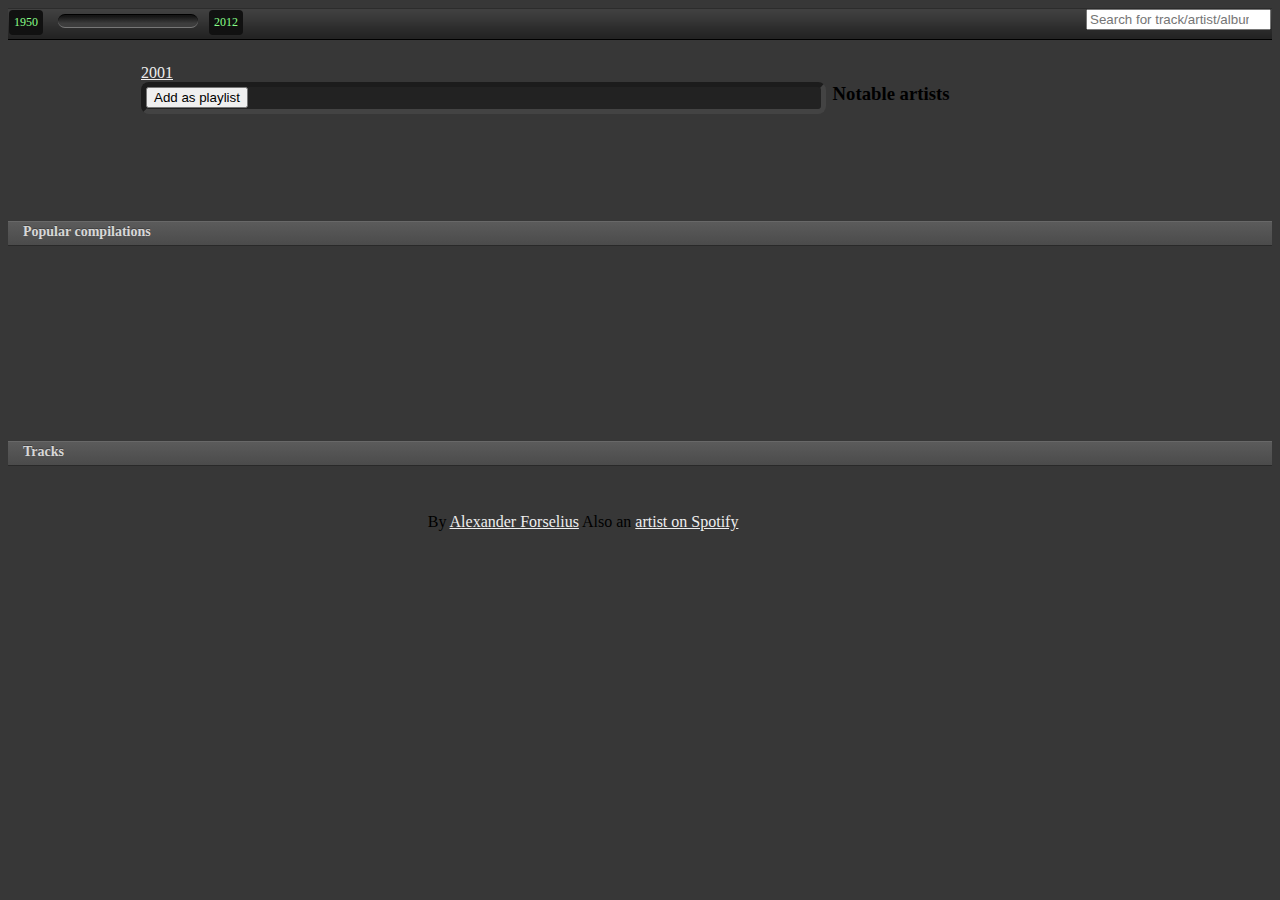
<file: index.html>
<!DOCTYPE html>
<html>
	<head>
		<meta charset="utf-8">
		<title>Timemachine</title>
		<link rel="stylesheet" href="sp://import/css/adam.css" />
		<link rel="stylesheet" href="sp://import/css/api.css" />
		
		<link rel="stylesheet" href="css/nouislider.css" />
		<link rel="stylesheet" href="scripts/api/toolbar.css" />
		<link rel="stylesheet" href="css/style.css" />
		<link rel="stylesheet" href="css/table.css" />
		<script src="js/jquery-1.7.2.min.js" language="javascript"></script>
		<script src="js/jquery.nouislider.js" language="javascript"></script>
		<script type="text/javascript">
			
			function share(uri) {
				$("#share").fadeIn();
				$("#share").css({"-webkit-transform":"scale(1.0)"});
				
			}
			function ldrag(e) {
				try {
					e.preventDefault();
					e.dataTransfer.dropEffect = 'none';
					e.returnValue = false;
				} catch (e) {
					console.log(e.stack);
				}
			}
			function slaw () {
				if(document.getElementById("info").style.display == "none") {
					document.getElementById("info").style.display = "block";
					localStorage.setItem("hideInfo", "false");
					document.getElementById("slaw").innerHTML = "Hide info";
				} else {
					document.getElementById("info").style.display = "none";
					localStorage.setItem("hideInfo", "true");
					document.getElementById("slaw").innerHTML = "Show info";
				}
			}
			
			function init() {
				try {
					if(localStorage.getItem("hideInfo") == "true") {
						document.getElementById("info").style.display = "none";
						document.getElementById("slaw").innerHTML = "Show info";
					} else {
						document.getElementById("info").style.display = "block";
						document.getElementById("slaw").innerHTML = "Hide info";
					}
				} catch (e) {
					document.getElementById("info").style.display = "block";
				}
				document.getElementById("query").addEventListener("dragover", ldrag, false);
			}
			
		</script>
	</head>
	<body  onload="sp = getSpotifyApi(1); script = sp.require('script'); script.init(); init();">
		<header style="display: none">
			<a style="position:absolute;right:10px; top: 13px;" href="http://www.facebook.com/pages/Time-Machine/239954689447588?ref=ts"><img  style="float:left" src="img/ic_facebook.png" /></a>
			<center>	<img class="nodrag" src="img/logo.png" /> </center>
		</header>
		<nav style="height:32px; width:100%;overflow: hidden">
			<span class="display" style="float: left" id="startyear">1950</span>
							<div id="slider" style="float:left; text-align:center">
								<!--<input class="range" style="width:320px" id="timeslider" min="1920" max="2012" type="range"  />-->
								<div id="timeslider">
								</div>
								<script>
									
								</script>
					

							</div>
							<span class="display" style="float: left" id="endyear">2012</span>
							<span style="float: right">
								<input class="input" type="find" style="width:320" data-template="Search for track/artist/album between ${start} - ${end}" placeholder="Search for track/artist/album between ${start} - ${end}" style="width:330px" id="query" list="powers"/>
							</span>	
		</nav><br />
		<div  class="section" id="section_overview">
	<!--	<div id="story" >
				<span style="font-size: 13px">Time Machine is an easy-to use shell for Spotify’s own year search functionality! Playlists are based on standard 							search queries. For example,
							<a id="example" href="spotify:search:2001-2002">spotify:search:2001-2002</a>. 
Tracks are chosen according to Spotify’s standard search results. You can also search within your search using the input field below the Time Machine header logo.</span>
<center><a href="#" onclick="slaw()" id="slaw">Hide info</a></center>
			</div> -->
			<table  width="100%" height="128" cellspacing="5" class="">
				<tr>
					<td  valign="top" width="120" id="c_player">
					</td>
					<td valign="top">
						<a href="#" id="label_year">2001</a>
						<div style="height: 32px" class="toolbar">
							<button class="add-playlist button icon" onclick="subscribe()"><span class="plus"></span>Add as playlist</button>
						</div>
						<div valign="top" id="annotation">
							 
						</div>
					</td>
					<td width="35%" valign="top" id="relations">
						<h3>Notable artists</h3>
						 
							
						<ul id="artists"></ul>
				
				
						<ul id="artists_text"></ul>
				
				
					</td>
				</tr>
			</table>
			<divider>
				<h2>Popular compilations</h2>
			</divider>
			<div style="padding: 13px; height: 128px;">
				<ul id="compilations">
				</ul>
			</div><br />
			<divider>
				<h2>Tracks</h2>
			</divider>
			<!--<div id="fb-connect">
				<input type="checkbox" value="true" name="fb" id="fb" /><label>I understand that when I log into my TimeMachine with Facebook, TimeMachine will be able to associate information about my Spotify use, such as library, and listening history, with my Facebook account</label>
			</div>-->
			
			<div id="c_playlist">
				
			</div>
			
			<div id="flow">
			</div>
			
			<div id="find">
				
				
				<datalist id="powers">
					 <option value="1950">
					 <option value="2000">
					 <option value="2012">
				</datalist>

			</div>
		

		</div>
		
		<div id="connLost" style="display: none; z-index:555" class="fade">
			
			<div class="msg">You're offline. This app does not work in offline mode</div>
		</div>
		<div id="share_template" style="display: none">
			<textarea id="share_text" class="textarea" style="width:90%;"></textarea>
			<button onclick="share_now()" class="sp-button sp-primary">Share</button>
		</div>
		<footer >
			<center>
				<table width="440">
					<tr>
						
						<td>
							<div id="miniplayer"></div></td><td><span id="miniplayer"></span><div >By <a href="spotify:user:drsounds">Alexander Forselius</a> Also an <a href="spotify:artist:2FOROU2Fdxew72QmueWSUy">artist on Spotify</a></div>
						</td>
						
					</tr>
				</table>
			</center>
		</footer>
		
	</body>
</html>
</file>
<file: css/nouislider.css>
.sliderbar				{
	width:					400px;
	border:					1px solid #CCC;
	height:					8px;
	border-radius:			4px;
	background:				#EEE;
}

.noUi_handle    			{
	height:					8px;
	width:					8px;
}

.noUi_midBar			{
	height:					8px;
}

.noUi_midBar			{
	background:				#2673AB;
	background-image:		linear-gradient(bottom, rgb(94,153,196) 30%, rgb(38,116,171) 81%);
	background-image:		-o-linear-gradient(bottom, rgb(94,153,196) 30%, rgb(38,116,171) 81%);
	background-image:		-moz-linear-gradient(bottom, rgb(94,153,196) 30%, rgb(38,116,171) 81%);
	background-image:		-webkit-linear-gradient(bottom, rgb(94,153,196) 30%, rgb(38,116,171) 81%);
	background-image:		-ms-linear-gradient(bottom, rgb(94,153,196) 30%, rgb(38,116,171) 81%);
	background-image:		-webkit-gradient( linear, left bottom, left top, color-stop(0.3, rgb(94,153,196)), color-stop(0.81, rgb(38,116,171)) );
}

.noUi_sliderKnob		{
	z-index: 				5;
	width:					16px;
	height:					16px;
	position:				absolute;
	top:					-5px;
	left:					-5px;
	border:					1px solid #CCC;
	border-radius:			5px;
	background:				#EEE;
}

.noUi_sliderKnob:hover,
.noUi_activeHandle		{
	background:				#adcbe1;
	border-color:			#2673AB;
}
</file>
<file: scripts/api/toolbar.css>
.toolbar {

	width: 100%;
	box-sizing: border-box;
	padding:5px;
	border-radius:8px;
	border-left:1px solid #1c1c1c;
	border-top:1px solid #1c1c1c;
	border-bottom:1px solid #434343;
	height: 42px !important;
	border-right:1px solid #434343;
	background: #202020;/*-webkit-linear-gradient(-90deg, #222222, #222222);*/
}
</file>
<file: css/style.css>
.display{
	background-color:#111111;
	/*box-shadow: inset 0px -1px 5px #FFFFFF, inset 0px 0px 13px #000000, inset 0px 35px 110px #565656,inset 0px -15px 13px #555555, inset 0px 1px 1px #000000;*/
	padding:5px;
	border-radius:4px;
	margin-top:2px;
	font-size:12px;
	color:#88ff88;

	top:60px;
	left:45%;
}
.textarea {
	border: 1px solid #888888;
}
#share > *:first-child {
	
	margin-top: 35px;
}
#share > * {
	margin: 8px;
}
#share {
	z-index:12;
	position:absolute;
	display: none;
	
	
	-webkit-transition: all .2s ease-in-out;
	left:20px;
	top:210px;
	width: 358px;
	height: 196px;
	background-image: url("../img/balloon.png");
}
.nodrag {
	-webkit-user-drag: none;
	user-drag: none;
}
header a {
	color: #FFFFFF;
}
header div {
	color: #aaffaa;
}

#error span {
	width:100%;
	top: 50%;
	position:absolute;
}
#error {
	
	left:0px;
	top:0px;
	width:100%;
	height: 100%;
	
	z-index: 0;
	position:absolute;
	font-size:50px;
	font-weight: bold;
	text-align: center;
	vertical-align: middle;
	border: 1px solid #444444;

	background-color:#222222;
	color:#ffffff;
	text-shadow: 0px 1px 1px #555555;
}/*
#msg {
	left:120px;
	top:40%;
	position:absolute;
	font-size:50px;
	font-weight: bold;

	background-color:#66666;
	color:#222222;
	text-shadow: 0px 1px 1px #555555;
	
}*/
#alert {
	left:20%;
	top:20%;
	width:320px;
	height:120px;
	position:absolute;
	box-shadow: 0px 1px 12px #000000;
	border: 1px solid #aaaaaa;
	background-color: #333333;
	display: none;
}
	
.sp-image {
/*	-webkit-box-reflect:below 5px -webkit-gradient(linear, left top, left bottom, from(transparent), color-stop(0.5, transparent), to(white));*/
	border-radius:1px;
	
	}
#radio_playlist {
	list-style-type: none;
	position: absolute;
	left:60%;
	top:120px;
}
#radio_playlist li {
	float: left;

}
#l_track {	
	display: none;
	position: absolute;
	left: 20%;
	top: 140px;
}
#r_track {
	display: none;
	position: absolute;
	left: 80%;
	top: 140px;
}
#track {
	position: absolute;
	left: 35%;
	top: 120px;
}	
.range2 {
    border-radius: 11px;
    background-image:  -webkit-linear-gradient(90deg, rgb(61,61, 61) 30%, rgb(21, 21, 21) 90%);
	
	width: 320px;
	border-top: 1px solid #000000;
	border-bottom: 1px solid #777777;
    height:12px;
}
.range {
    border-radius: 11px;
    background-image:  -webkit-linear-gradient(90deg, rgb(61,61, 61) 30%, rgb(21, 21, 21) 90%);
	

	border-top: 1px solid #000000;
	border-bottom: 1px solid #777777;
    height:12px;}
.range::-webkit-slider-thumb {
    -webkit-appearance: none !important;
    border-radius: 128px;
    background-image: -webkit-gradient(
		linear,
		left bottom,
		left top,
		color-stop(0, rgb(161,161,161)),
		color-stop(0.58, rgb(232,232,232))
	);
	box-shadow: 0px 1px 2px #111111;
    height:12px;
    width:12px;
}
strong{
	font-family:"Arial Black";
	color:#ffffff;
	text-shadow: 0px -1px 0px #000000;
}
.next{
	width:120px;
	height:120px;
	border-radius:320px;
	border:0px;
	font-size:100px;
	text-align:center;
	
	background-color:#ffffff;
	opacity:0.5;
	float:right;
}
.loading_indicator{
	-webkit-mask-image: url("../img/loading_indicator.png");
	background-color: #000;
	-webkit-animation-name: spinnerRotate;
	-webkit-animation-duration: 2s;
	-webkit-animation-iteration-count: infinite;
	width:32px;
	height:32px;
	-webkit-animation-timing-function: linear;
}
@-webkit-keyframes spinnerRotate {
	from {
		-webkit-transform:rotate(0deg);
	}
	to {
		-webkit-transform:rotate(360deg);
	}
}/*
#flow{
	border: 1px solid #222222;
	background: url("../img/lumni.png");
	padding:20px;

	
}*/
body{
	min-height: 100%;
	min-width: 800px;
	background-position: fixed;
	/*box-shadow:inset 0px 215px 1125px #000000, inset 0px -120px 1125px #aaaaaa;*/
/*	background-image: url("../img/bg.png"); */
	
}
.box {
	
	margin-left:20%;
	margin-right:10px;
	width:640px;
	
}
.year{
	font-size:11px;
	font-family:"Tahoma";
	color:#88ffff;
}
#slider, #find, #save{
	text-align:center;
}

#flow, #history{
/*	box-shadow:inset 0px 1px 3px #111111;*/
	
	
}
@-webkit-keyframes spinnerRotate {
	from {
		-webkit-transform:rotate(0deg);
	}
	to {
		-webkit-transform:rotate(360deg);
	}
}
.loader { 		
	
	width: 30px;
	height: 30px;
	position: relative;
	margin-left: auto;
	
	margin-right: auto;
	background-image: url("../img/loader.png");
	-webkit-animation: throbber 2s infinite;
	-webkit-animation-name: spinnerRotate;
	-webkit-animation-duration: 1s;
	-webkit-animation-iteration-count: infinite;
}	
.fade {
	text-align:center;
}
.fade .msg {
	margin-left:auto;
	margin-right: auto;
	margin-top:35%;
}
.fade {
	position: fixed !important;

	top: 0px;
	left: 0px;
	width: 100%;
	height: 100%;
	background-attachment: fixed;
	line-height:50px;
background: #333333;


	font-size:50px;
	color :#FFFFFF;
	text-shadow: 0px 1px 1px #000000;
}
	
.sp-list, .sp-list div {
	height:  auto;
	max-height: none;
	position:relative;
}
#current_track, #current_track * {
	
}
#flow{
	padding-top:12px;
	position: absolute;
	position:relative;
	
}

#cyear{
	opacity:0.4;
	text-align:center;
	
}
.sectionw{
	width:100%;
	text-indent:12px;
	background-image: url("../img/section.png");
	height:23px;
	font-family: "Helvetica";
	font-weight: bold;
	color:#FFFFFF;
	text-shadow:0px -1px 1px #333333;
}
#story, #fb-connect {
	position:relative;
	font-family: "Helvetica", "Lucida Grande", "Georgia";
	
	margin-top: 20px;
	margin-bottom: 20px;
	padding: 15px;
	
	font-size:18px;
	line-height: 18px;
}

#bigyear{
}
.label {
	font-size:18px;
	color: #FFFFFF;
}
.lightbox{
	border-radius:12px;
	background-color:#373737;
	padding:20px;
	margin:30px;
}
#year, #chosen_year{
	
	width:320px;
	opacity:0.8;
	color:#000000;
	font-weight:bold;
	text-shadow: 0px -1px 1px #ffffff;
}
footer{
	position: relative;
	height:128px;
	top:20px;
}
#history{
	height:128px;
	background-color:#333333;
}
section{
	position: relative;
}
.buttonx{
	font-size:12px;
	height:28px;
	padding-left:32px;
	padding-right:32px;
	border: 1px solid #333333;
	background-color:#AAAAAA;
	border-radius:38px;
	box-shadow:0px 1px 3px #000000, inset 0px 1px 1px #eeeeee;
	background-image: -webkit-gradient(
		linear,
		left bottom,
		left top,
		color-stop(0.01, rgb(191,191,191)),
		color-stop(0.95, rgb(230,230,230))
	);
	text-shadow:0px -1px 1px #FFFFFF;
	
}
.buttonx:active{
	background-image: -webkit-gradient(
		linear,
		left bottom,
		left top,
		color-stop(0.01, rgb(112,112,112)),
		color-stop(0.95, rgb(74,74,74))
	);
	color:#FFFFFF;
	text-shadow:0px -1px 1px #000000;
}
footer {
bottom:0px;
height: 60px;
}
header h1 {
	font-size:25px;
}
nav > * {
	margin:1px;
	
}
#artists, #compilations {
	width: 100%;
	height: 64px;
}
#artists_text li:after {
	content: " \25CF ";
}
#artists li {
	float: left;
}
#compilations li {
}
divider, h2 {
	display: block;
}
nav #slider {
	margin-left: 14px;
	margin-right: 10px;
	margin-top:6px;
}
.thumb, .fill, .end {
	position: relative;
}


.btn-tool {
	top: 0px;
	
	background: transparent;
	color: #aaaaaa;
	font-size:14px;
	font-weight: thin;
	font-family: "Arial Narrow";
	height:100%;
	-webkit-border-image: url("sp://timemachine/img/btn_border.png") 0 2 0 0;
}

nav { 	
	
	background: url("../img/toolhead.png");
	height:32px;
	left: 0px;
	position:relative;
	
	z-index:6;
}
header span{	
	position:relative;
	font-size:25px;
	top:20px;
}

header{
	background: -webkit-linear-gradient(90deg, #aC4810, #EC5810);
	background: -webkit-linear-gradient(90deg, #58B700, #7AB800); 
	background: url("../img/header.png");
	/*box-shadow:0px 6px 6px #333333;*/
	color: #FFFFFF;
	height: 59px;
	
	text-align: middle;
	position: relative;

	
}


/* The slider itself. Set a height, background, border, width, etc. */
#timeslider			{
	 border-radius: 11px;
    background-image:  -webkit-linear-gradient(90deg, rgb(61,61, 61) 30%, rgb(21, 21, 21) 90%);
	
	width: 140px;
	border-top: 1px solid #000000;
	border-bottom: 1px solid #777777;
    height:12px;
}

/* This class targets both handles. You only need to set height and width. */
.noUi_handle    		{
	height:				8px;
	
	width:				8px;
}

/* The bar between the two handles. Only a height is critical. */
.noUi_midBar			{
	height:				11px;
}

/* Feel free, however, to use any styling you want. */
.noUi_midBar			{
	
	background-image:		-webkit-linear-gradient(90deg, #555555 20% , #777777 100% );
}
.sp-player a {
	cursor: default !important;
	-webkit-user-drag: none;
}
footer a{	
color: #EEEEEE;
}
/* The look of the slider knobs. They are best positioned absolutely. */
.noUi_sliderKnob		{
	 -webkit-appearance: none !important;
    border-radius: 128px;
	margin-top:5px;
    background-image: -webkit-gradient(
		linear,
		left bottom,
		left top,
		color-stop(0, rgb(161,161,161)),
		color-stop(0.58, rgb(232,232,232))
	);
	box-shadow: 0px 1px 2px #111111;
    height:8px;
    width:8px;
}
.fade {
	background-image: url("../img/fade.png");
	position: absolute;
	left: 0px;
	top: 0px;
	width: 100%;
	height: 100%;
	z-index: 3;
	
}
/* The knobs can look different when hovered or being moved. 
.noUi_sliderKnob:hover,
.noUi_activeHandle		{
	background:			#adcbe1;
	border-color:			#2673AB;
}*/
.sp-item {
	margin: 0px !important;
	padding: 0px !important;
}
.input-dark {
	background-image: -webkit-linear-gradient(90deg, #333333, #00000);
	border: 1px solid #000000;
	padding: 15px;
}
#play-me {
	width:100%;
	height:100%;
}
.sp-track-field-year {
	color:#777777 !important;
}
.cbox{
	border: 1px solid #222222;
	background: url("../img/lightbg.png");
/*	background-color: #282828;
	border-right: 1px solid #444444;
	border-bottom: 1px solid #444444;
	border-left: 1px solid #111111;
	border-top: 1px solid #111111;
	border-radius:8px;*/
	margin-top: 20px;
	margin-bottom: 20px;
	padding:20px;
}
a {
color: #EEEEEE;
}
body {
background: #373737;/* url("../img/background.png");*/

min-height: 100%;
}

#story {
	background: url("../img/lightbg.png") /* -webkit-linear-gradient(90deg, #555555, #777777)*/;
	box-shadow: 0px 1px 2px #333333;
}
#flow {
}
#story, #albums, #flow, footer,  #fb-connect{
	margin-left:33px;
	margin-right:33px;
	
/*	box-shadow: 0px 5px 5px #222222, inset 1px 1px 2px #444444 ;*/
	border-radius:5px;
}

footer {

}


divider h2 {
	top: 0px;
	height: 30px;
	position: relative;
	background-image: -webkit-linear-gradient(#5B5B5B,
		#4B4B4B);
	border-bottom: 1px solid #292929;
	border-top: 1px solid #686868;
	color: #D7D7D7;
	font-size: 14px;
	font-weight: bold;
	line-height: 14px;
	padding: 3px 15px 4px;
	text-shadow: 0 -1px 0 #404040;
	height: 16px;

}

.toolbar {
	height: 32px !important;
	padding: 0px;
	/*-webkit-border-image: url("sp://import/img/view-toolbar-bg.png") 5 5 5 5;*/
	-webkit-border-image: url("sp://timemachine/img/toolbar.png") 5 5 5 5;
	border-width: 5px;
	background-color:#222222;
}
</file>
<file: css/table.css>
.sp-header {
	background: -webkit-linear-gradient(-90deg, rgb(168, 168, 168), rgb( 134, 134, 134));
	color:#333333 !important;
	
}
.sp-column, .sp-header {
	-webkit-user-drag: none;
}

/*
.sp-column:active {
	background-image: url("../img/tabheader_press.png");
}*/

.sp-column {	
	height:19px;
	position: relative;
	/*background-image: url("../img/tabheader.png");*/
	font-family: "Tahoma";
	font-weight: bold;
	color:#000000;
	text-shadow:0px 1px 0px #cccccc;
	
	box-shadow:inset -1px 0px 0px rgb(107, 107, 107), inset 1px 0px 0px rgb(171, 171, 171), inset 0px 1px 0px rgb(201, 201, 201);
	border-bottom: 1px solid rgb(61, 61, 61);
	
	display: table;

	table-layout: fixed;
}
.sp-column:last-child {
	box-shadow: inset 0px 1px 0px rgb(201, 201, 201);
}
.sp-list {
	overflow: visible;
	
}
.sp-track-field-cover {
	width:16px;
}
.sp-track-field-name {
	width:223px;
}.sp-track-field-artist {
	width:115px;
}
.sp-track-field-cover{
	width:20px;
	height:20px;
}
.sp-track-field-album {
	width:287px;
}
.sp-track-field-popularity {
	width:55px;
}
</file>
